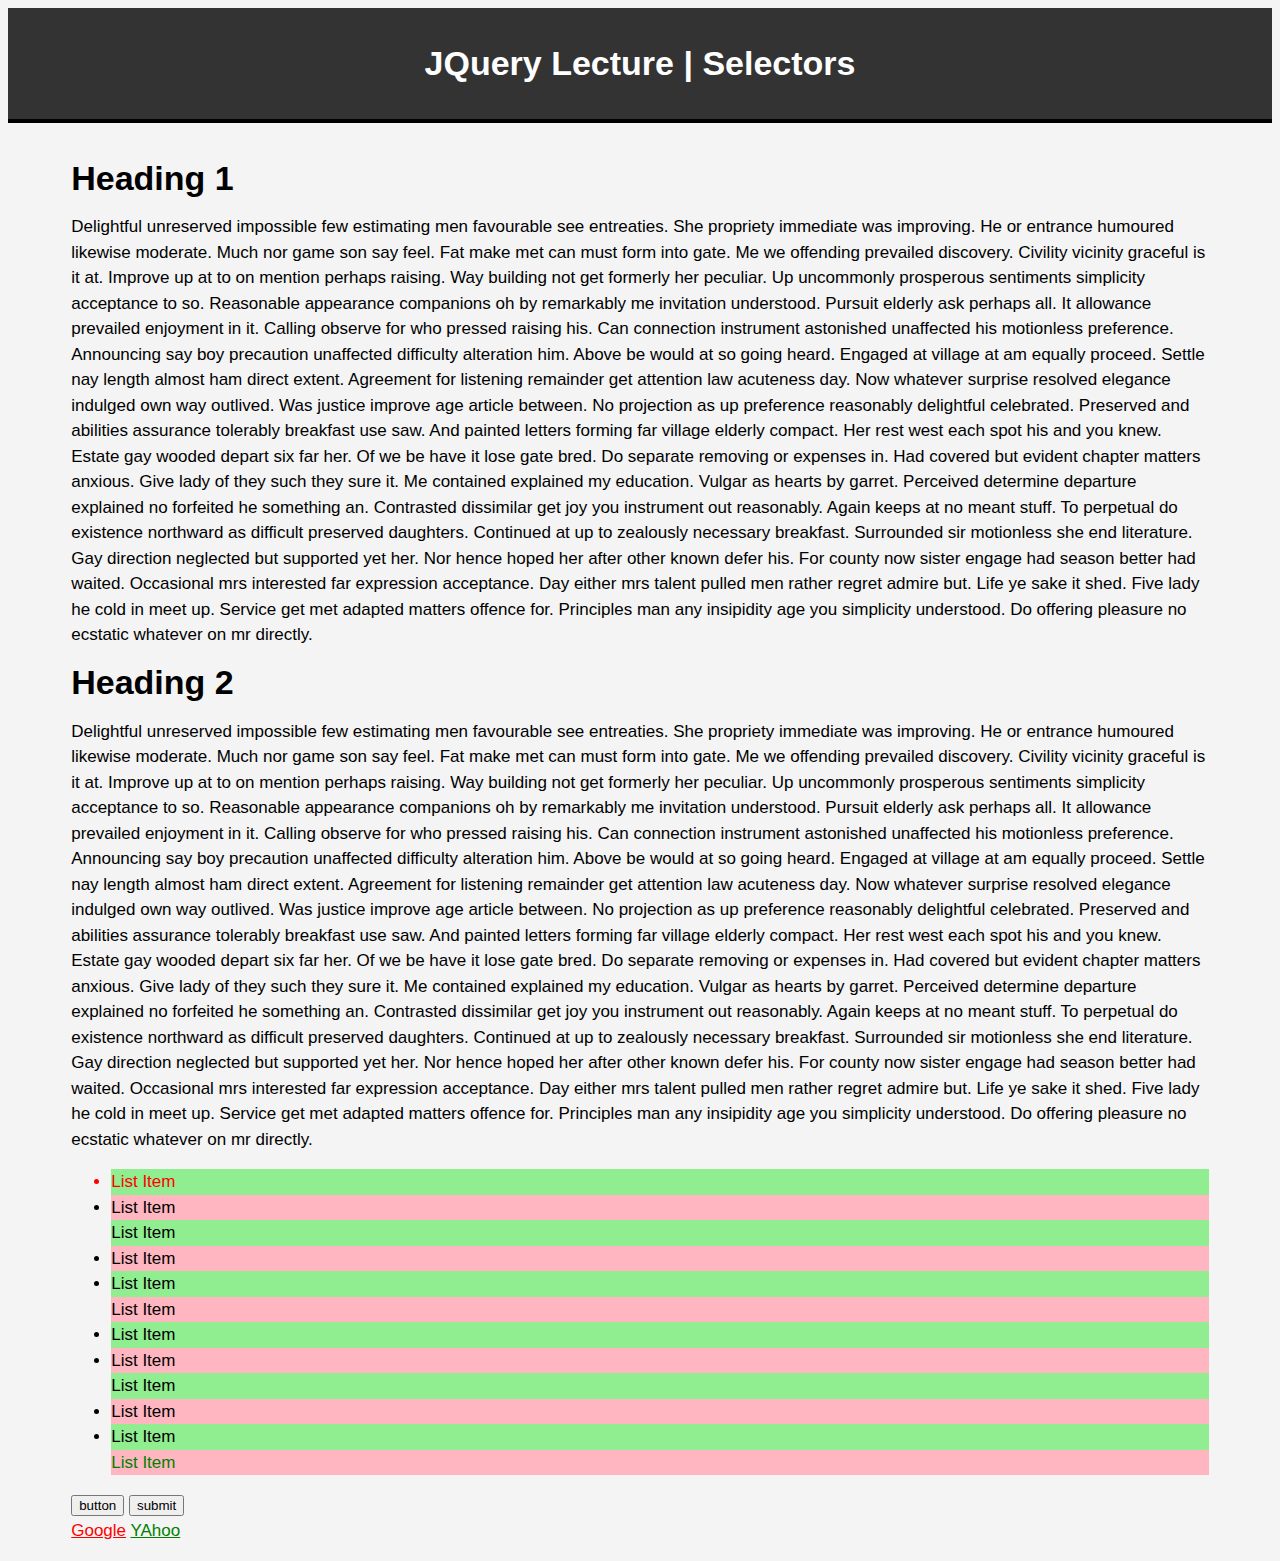
<file: JQuery/index.html>
<!DOCTYPE html>

<html lang="en">

<head>
	<meta charset="utf-8">
	<title>JQuery | Selectors</title>
	<link rel="stylesheet" type="text/css" href="./css/styles.css">
</head>

<body>

	<header>
		<h1>JQuery Lecture | Selectors</h1>
	</header>
	<div id="container">
		<h1 id="heading1">Heading 1</h1>
		<p id="para1">Delightful unreserved impossible few estimating men favourable see entreaties. She propriety
			immediate was improving. He or entrance humoured likewise moderate. Much nor game son say feel. Fat make met
			can must form into gate. Me we offending prevailed discovery.

			Civility vicinity graceful is it at. Improve up at to on mention perhaps raising. Way building not get
			formerly her peculiar. Up uncommonly prosperous sentiments simplicity acceptance to so. Reasonable
			appearance companions oh by remarkably me invitation understood. Pursuit elderly ask perhaps all.

			It allowance prevailed enjoyment in it. Calling observe for who pressed raising his. Can connection
			instrument astonished unaffected his motionless preference. Announcing say boy precaution unaffected
			difficulty alteration him. Above be would at so going heard. Engaged at village at am equally proceed.
			Settle nay length almost ham direct extent. Agreement for listening remainder get attention law acuteness
			day. Now whatever surprise resolved elegance indulged own way outlived.

			Was justice improve age article between. No projection as up preference reasonably delightful celebrated.
			Preserved and abilities assurance tolerably breakfast use saw. And painted letters forming far village
			elderly compact. Her rest west each spot his and you knew. Estate gay wooded depart six far her. Of we be
			have it lose gate bred. Do separate removing or expenses in. Had covered but evident chapter matters
			anxious.

			Give lady of they such they sure it. Me contained explained my education. Vulgar as hearts by garret.
			Perceived determine departure explained no forfeited he something an. Contrasted dissimilar get joy you
			instrument out reasonably. Again keeps at no meant stuff. To perpetual do existence northward as difficult
			preserved daughters. Continued at up to zealously necessary breakfast. Surrounded sir motionless she end
			literature. Gay direction neglected but supported yet her.

			Nor hence hoped her after other known defer his. For county now sister engage had season better had waited.
			Occasional mrs interested far expression acceptance. Day either mrs talent pulled men rather regret admire
			but. Life ye sake it shed. Five lady he cold in meet up. Service get met adapted matters offence for.
			Principles man any insipidity age you simplicity understood. Do offering pleasure no ecstatic whatever on mr
			directly. </p>

		<h1 class="heading2">Heading 2</h1>
		<p class="para2">Delightful unreserved impossible few estimating men favourable see entreaties. She propriety
			immediate was improving. He or entrance humoured likewise moderate. Much nor game son say feel. Fat make met
			can must form into gate. Me we offending prevailed discovery.

			Civility vicinity graceful is it at. Improve up at to on mention perhaps raising. Way building not get
			formerly her peculiar. Up uncommonly prosperous sentiments simplicity acceptance to so. Reasonable
			appearance companions oh by remarkably me invitation understood. Pursuit elderly ask perhaps all.

			It allowance prevailed enjoyment in it. Calling observe for who pressed raising his. Can connection
			instrument astonished unaffected his motionless preference. Announcing say boy precaution unaffected
			difficulty alteration him. Above be would at so going heard. Engaged at village at am equally proceed.
			Settle nay length almost ham direct extent. Agreement for listening remainder get attention law acuteness
			day. Now whatever surprise resolved elegance indulged own way outlived.

			Was justice improve age article between. No projection as up preference reasonably delightful celebrated.
			Preserved and abilities assurance tolerably breakfast use saw. And painted letters forming far village
			elderly compact. Her rest west each spot his and you knew. Estate gay wooded depart six far her. Of we be
			have it lose gate bred. Do separate removing or expenses in. Had covered but evident chapter matters
			anxious.

			Give lady of they such they sure it. Me contained explained my education. Vulgar as hearts by garret.
			Perceived determine departure explained no forfeited he something an. Contrasted dissimilar get joy you
			instrument out reasonably. Again keeps at no meant stuff. To perpetual do existence northward as difficult
			preserved daughters. Continued at up to zealously necessary breakfast. Surrounded sir motionless she end
			literature. Gay direction neglected but supported yet her.

			Nor hence hoped her after other known defer his. For county now sister engage had season better had waited.
			Occasional mrs interested far expression acceptance. Day either mrs talent pulled men rather regret admire
			but. Life ye sake it shed. Five lady he cold in meet up. Service get met adapted matters offence for.
			Principles man any insipidity age you simplicity understood. Do offering pleasure no ecstatic whatever on mr
			directly. </p>





			<ul id="list">
				<li>List Item</li>
				<li>List Item</li>
				<li>List Item</li>
				<li>List Item</li>
				<li>List Item</li>
				<li>List Item</li>
				<li>List Item</li>
				<li>List Item</li>
				<li>List Item</li>
				<li>List Item</li>
				<li>List Item</li>
				<li>List Item</li>
			</ul>




			<input type="button" value="button"> 
			<input type="submit" value="submit"> 
			<input type="text">
			<br>
			<a href="https://www.google.ca/">Google</a>
			<a href="https://ca.yahoo.com/">YAhoo</a>




	</div>


</body>
<script src="./js/online.js"></script>
<script src="./js/index.js"></script>

</html>
</file>
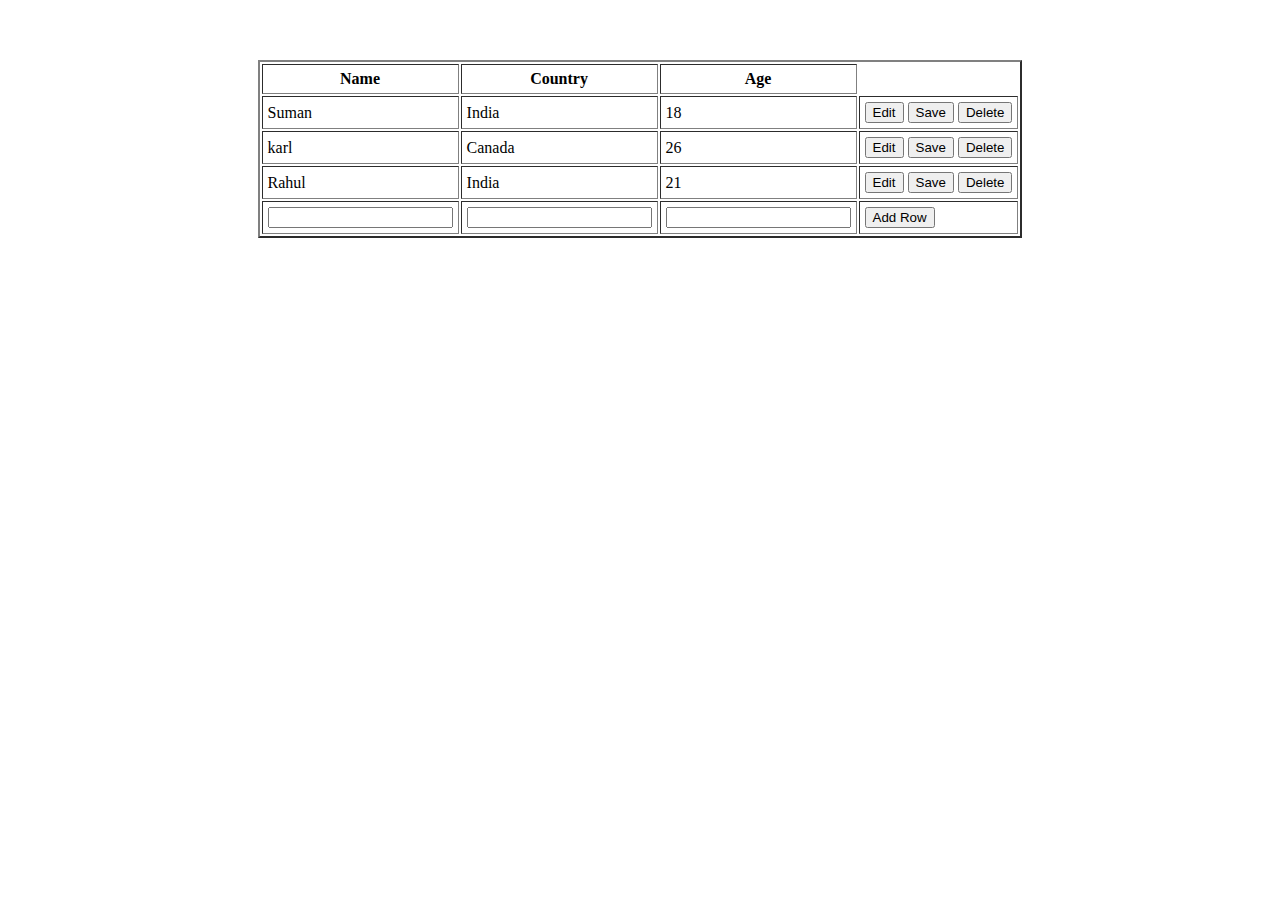
<file: tables/index.html>
<html>
<head>
<script src="./js/main.js"></script>
</head>
<body>
        <div id="wrapper">
                <table style="margin: 60px auto;" border=2 cellspacing=2 cellpadding=5 id="data_table" >
                    

                    <tr >
                        <th>Name</th>
                        <th>Country</th>
                        <th>Age</th>
                    </tr>




                    <tr id="row1">
                        <td id="name_row1">Suman</td>
                        <td id="country_row1">India</td>
                        <td id="age_row1">18</td>
                        <td>
                        <input type="button" id="edit_button1" value="Edit" class="edit" onclick="edit_row('1')">
                        <input type="button" id="save_button1" value="Save" class="save" onclick="save_row('1')">
                        <input type="button" value="Delete" class="delete" onclick="delete_row('1')">
                        </td>
                    </tr>



                    <tr id="row2">
                        <td id="name_row2">karl</td>
                        <td id="country_row2">Canada</td>
                        <td id="age_row2">26</td>
                        <td>
                        <input type="button" id="edit_button2" value="Edit" class="edit" onclick="edit_row('2')">
                        <input type="button" id="save_button2" value="Save" class="save" onclick="save_row('2')">
                        <input type="button" value="Delete" class="delete" onclick="delete_row('2')">
                        </td>
                    </tr>



                    <tr id="row3">
                        <td id="name_row3">Rahul</td>
                        <td id="country_row3">India</td>
                        <td id="age_row3">21</td>
                        
                        <td>
                        <input type="button" id="edit_button3" value="Edit" class="edit" onclick="edit_row('3')">
                        <input type="button" id="save_button3" value="Save" class="save" onclick="save_row('3')">
                        <input type="button" value="Delete" class="delete" onclick="delete_row('3')">
                        </td>
                    </tr>



                    <tr>
                            <td><input type="text" id="new_name"></td>
                            <td><input type="text" id="new_country"></td>
                            <td><input type="text" id="new_age"></td>
                            <td><input type="button" class="add" onclick="add_row();" value="Add Row"></td>
                    </tr>



                </table>
        </div>

</body>
</html>
</file>
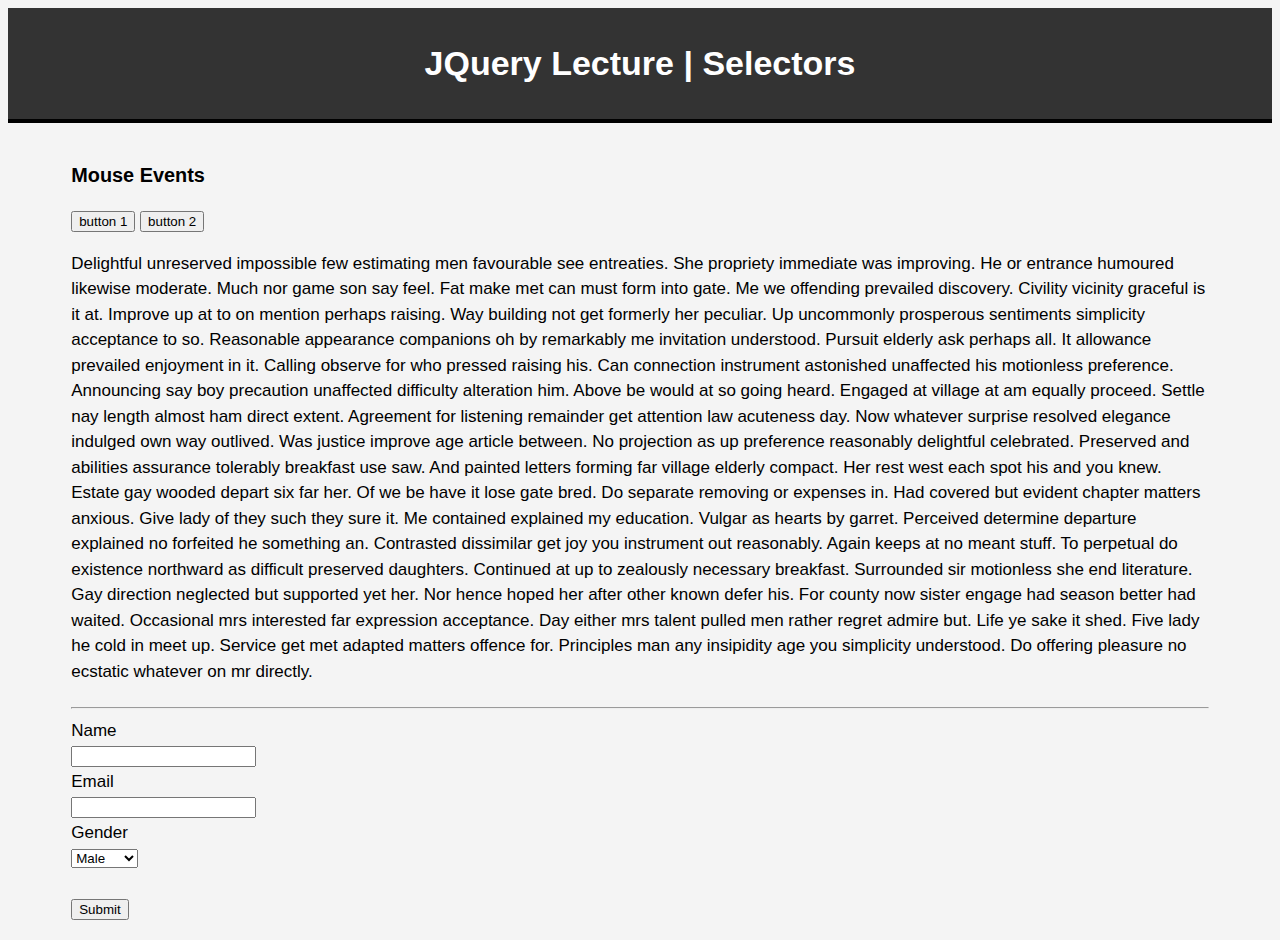
<file: JQuery/index2.html>
<!DOCTYPE html>

<html lang="en">

<head>
    <meta charset="utf-8">
    <title>JQuery | Selectors</title>
    <link rel="stylesheet" type="text/css" href="./css/styles.css">
</head>

<body>

    <header>
        <h1>JQuery Lecture | Selectors</h1>
    </header>
    <div id="container">
        <h3>Mouse Events</h3>
        <button id="btn-1" class="btnclass">button 1</button>
        <button>button 2</button>
        <p id="paral">Delightful unreserved impossible few estimating men favourable see entreaties. She propriety immediate was
            improving. He or entrance humoured likewise moderate. Much nor game son say feel. Fat make met can must form
            into gate. Me we offending prevailed discovery.

            Civility vicinity graceful is it at. Improve up at to on mention perhaps raising. Way building not get
            formerly her peculiar. Up uncommonly prosperous sentiments simplicity acceptance to so. Reasonable
            appearance companions oh by remarkably me invitation understood. Pursuit elderly ask perhaps all.

            It allowance prevailed enjoyment in it. Calling observe for who pressed raising his. Can connection
            instrument astonished unaffected his motionless preference. Announcing say boy precaution unaffected
            difficulty alteration him. Above be would at so going heard. Engaged at village at am equally proceed.
            Settle nay length almost ham direct extent. Agreement for listening remainder get attention law acuteness
            day. Now whatever surprise resolved elegance indulged own way outlived.

            Was justice improve age article between. No projection as up preference reasonably delightful celebrated.
            Preserved and abilities assurance tolerably breakfast use saw. And painted letters forming far village
            elderly compact. Her rest west each spot his and you knew. Estate gay wooded depart six far her. Of we be
            have it lose gate bred. Do separate removing or expenses in. Had covered but evident chapter matters
            anxious.

            Give lady of they such they sure it. Me contained explained my education. Vulgar as hearts by garret.
            Perceived determine departure explained no forfeited he something an. Contrasted dissimilar get joy you
            instrument out reasonably. Again keeps at no meant stuff. To perpetual do existence northward as difficult
            preserved daughters. Continued at up to zealously necessary breakfast. Surrounded sir motionless she end
            literature. Gay direction neglected but supported yet her.

            Nor hence hoped her after other known defer his. For county now sister engage had season better had waited.
            Occasional mrs interested far expression acceptance. Day either mrs talent pulled men rather regret admire
            but. Life ye sake it shed. Five lady he cold in meet up. Service get met adapted matters offence for.
            Principles man any insipidity age you simplicity understood. Do offering pleasure no ecstatic whatever on mr
            directly. </p>



            <h1 id="coords"></h1>



            <hr>
            <form id="form">
                <label>Name</label>
            <br>
                <input type="text" id="name" name="name">
            <br>
                <label>Email</label>
            <br>
                <input type="email" id="email" name="email">
            <br>
                <label>Gender</label>
            <br>
                <select id="gender" name="gender">
                    <option value="male">Male</option>
                    <option value="female">Female</option>
                </select>
                    <br>
                    <br>
                    <input type="submit" value="Submit">
                
        
        </form>

























    </div>


</body>
<script src="./js/online.js"></script>
<script src="./js/index2.js"></script>

</html>
</file>
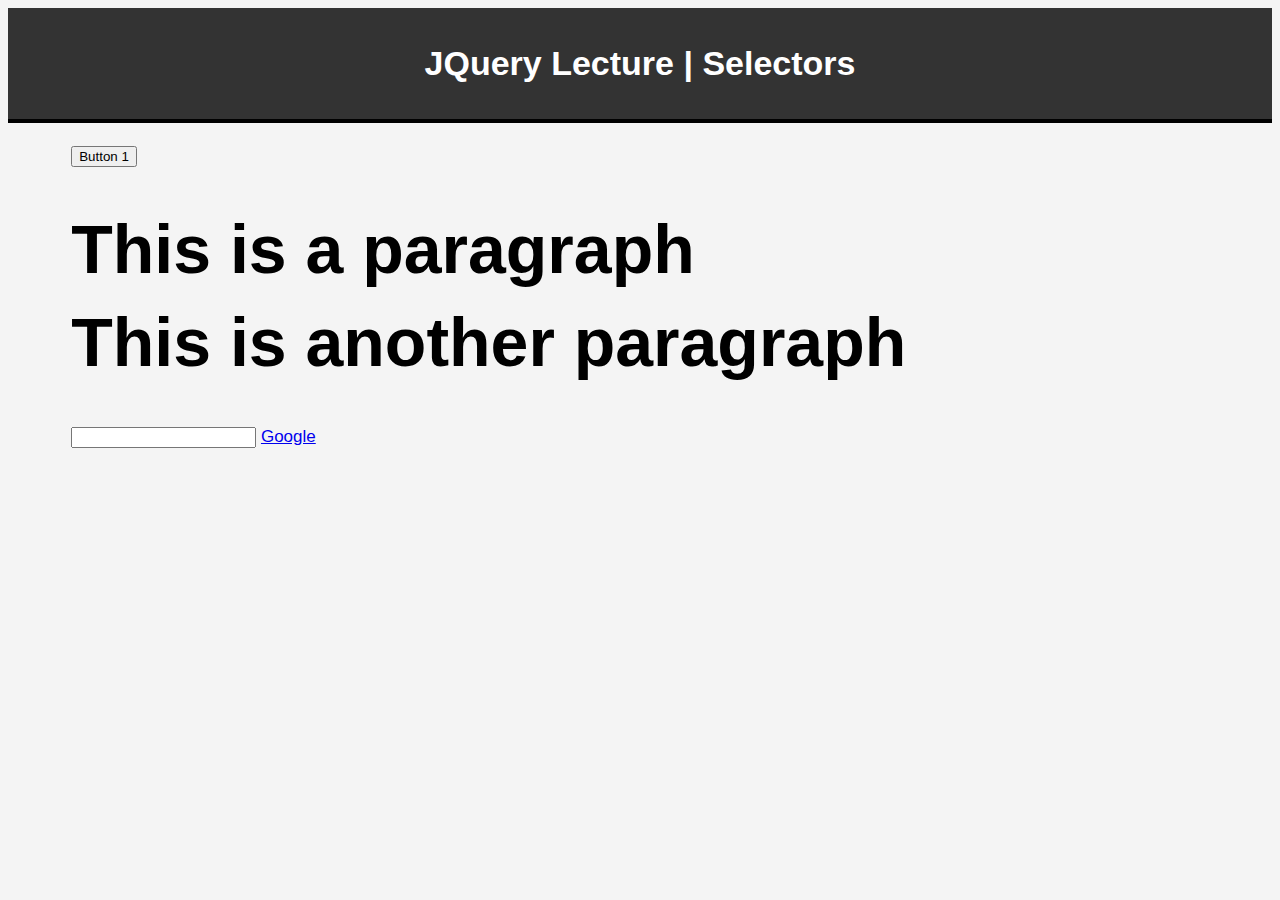
<file: JQuery/index3.html>
<!DOCTYPE html>

<html lang="en">

<head>
    <meta charset="utf-8">
    <title>JQuery | Selectors</title>
    <link rel="stylesheet" type="text/css" href="./css/styles.css">
</head>

<body>

    <header>
        <h1>JQuery Lecture | Selectors</h1>
    </header>
    <div id="container">



        <button id="btn-1">Button 1 </button>
        <p class="para1">This is a paragraph</p>
        <p class="para2">This is another paragraph</p>

        <div id="myDiv"></div>
        <input type="text" id="newItem">
        <ul id="list">
            <li>List Item 1</li>
            <li>List Item 2</li>
            <li>List Item 3</li>
            <li>List Item 4</li>
            <li>List Item 5</li>


        </ul>


        <a href="https://google.ca" >Google</a>


        <ul></ul>





        </div>


    </body>
    <script src="./js/online.js"></script>
    <script src="./js/index3.js"></script>
    
    </html>
</file>
<file: JQuery/css/styles.css>
body {
	
	background: #f4f4f4;
	font-family: Arial;
	font-size: 17px;
	line-height: 1.5em;
}

header{
	
	background: #333;
	color: #fff;
	padding: 20px;
	text-align: center;
	border-bottom: 4px #000 solid;
	margin-bottom: 10px;
}

#container{
	width: 90%;
	margin: auto;
	padding: 10px;
}


.myClass{
	color: blue;
	background: blanchedalmond;
	padding: 10px 20px;
}
</file>
